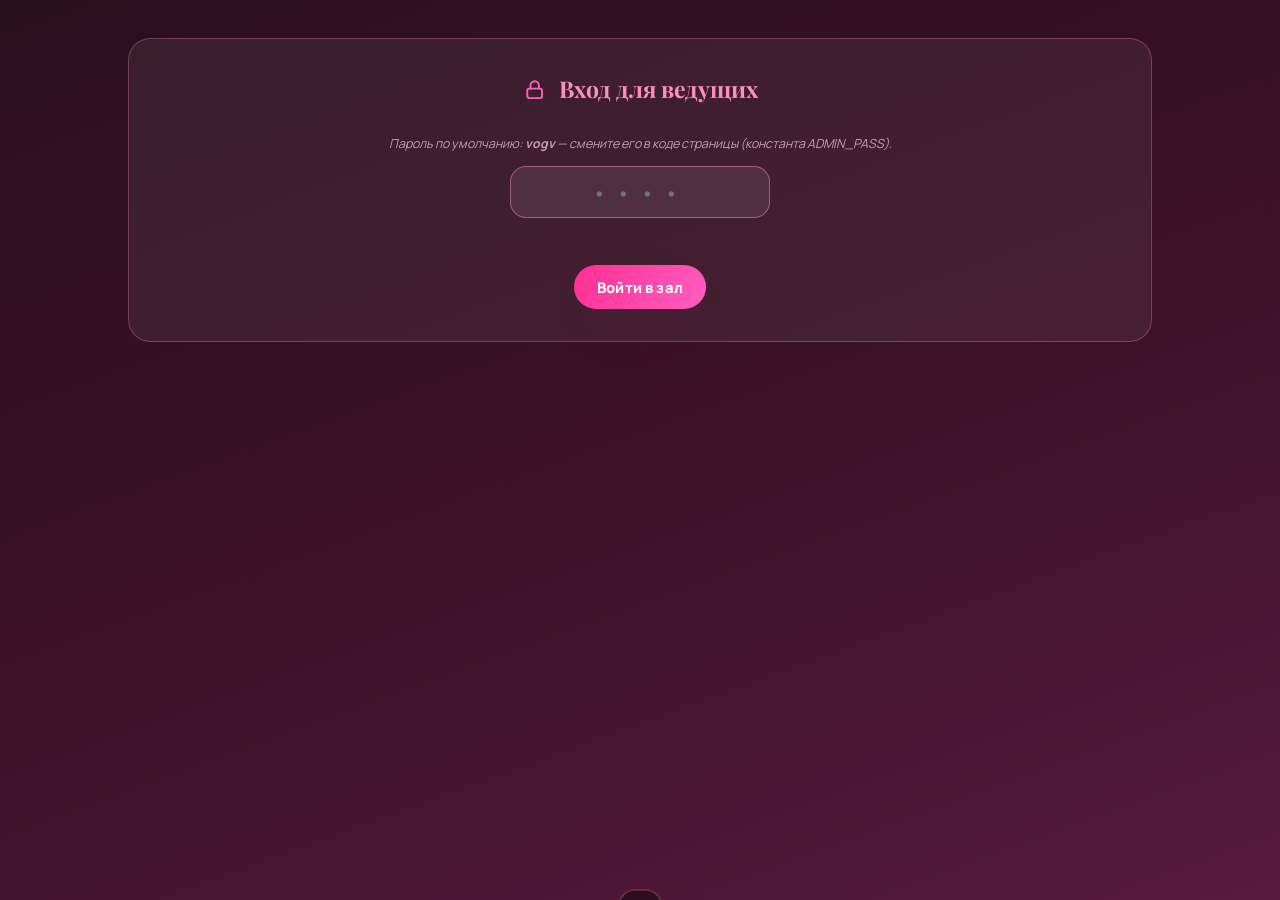
<file: admin.html>
<!DOCTYPE html>
<html lang="ru">
<head>
<meta charset="UTF-8">
<meta name="viewport" content="width=device-width, initial-scale=1.0">
<meta name="robots" content="noindex, nofollow">
<title>Админка зала — ВОГВОЯЖ</title>
<meta name="description" content="Панель управления табло Вогвояж: лента реальных пассажиров, статистика нажатий, скрытие табло и сброс данных зала.">
<meta name="theme-color" content="#2A0F1D">

<link rel="preconnect" href="https://fonts.googleapis.com">
<link rel="preconnect" href="https://fonts.gstatic.com" crossorigin>
<link href="https://fonts.googleapis.com/css2?family=Playfair+Display:ital,wght@0,500;0,700;0,900;1,600&family=Manrope:wght@400;500;700;800&display=swap" rel="stylesheet">

<link rel="stylesheet" href="shared.css">
<style>
/* ---------- Админка зала (тёмная тема, как табло) ---------- */
body.admin-page{background:linear-gradient(160deg,#2A0F1D 0%,#3d1229 55%,#571a3c 100%);color:#FFEAF3;min-height:100vh}
body.admin-page::before{display:none}
.admin-wrap{max-width:1100px;margin-inline:auto;padding:clamp(1.2rem,3vw,2.4rem)}
.admin-head{display:flex;align-items:center;gap:1rem;flex-wrap:wrap;margin-bottom:1.6rem}
.admin-head .logo{color:#FFD6E6;font-size:clamp(1.2rem,2.4vw,1.7rem);margin-right:auto}
.admin-grid{display:grid;gap:clamp(1rem,2vw,1.4rem)}
@media(min-width:860px){ .admin-grid{grid-template-columns:1.2fr .8fr} }
.admin-card{
  background:rgba(255,255,255,.06);border:1px solid rgba(255,143,190,.3);
  border-radius:calc(var(--radius)*.8);padding:clamp(1.1rem,2.2vw,1.7rem);
  animation:fadeUp .6s cubic-bezier(.22,1,.36,1) both;
}
.admin-card:nth-child(2){animation-delay:.08s}
.admin-card h2{font-family:var(--serif);color:#FF8FBE;font-size:clamp(1.05rem,1.8vw,1.45rem);margin-bottom:.9rem;display:flex;align-items:center;gap:.5em}
.admin-card h2 .ic{color:var(--neon);width:1.1em;height:1.1em}
.mini-stats{display:grid;grid-template-columns:repeat(auto-fit,minmax(120px,1fr));gap:.8rem;margin-bottom:1rem}
.mini-stat{background:rgba(255,255,255,.07);border:1px solid rgba(255,143,190,.28);border-radius:16px;padding:.9rem;text-align:center}
.mini-stat .num{font-family:var(--serif);font-size:clamp(1.6rem,3vw,2.4rem);font-weight:900;color:var(--neon);line-height:1}
.mini-stat .lbl{font-size:.7rem;letter-spacing:.14em;text-transform:uppercase;opacity:.75;margin-top:.4em}
.feed-admin{list-style:none;display:grid;gap:.5rem;max-height:44vh;overflow:auto;padding-right:.3rem}
.feed-admin::-webkit-scrollbar{width:6px}
.feed-admin::-webkit-scrollbar-thumb{background:rgba(255,143,190,.4);border-radius:99px}
.feed-admin li{
  display:flex;align-items:center;gap:.7em;background:rgba(255,255,255,.06);
  border:1px solid rgba(255,143,190,.25);border-radius:14px;padding:.7em .9em;font-size:clamp(.85rem,1.4vw,1rem);
  animation:slidein .4s cubic-bezier(.22,1,.36,1);
}
.feed-admin li time{margin-left:auto;font-size:.75em;opacity:.6;white-space:nowrap}
.del-btn{
  flex:none;width:30px;height:30px;border-radius:50%;display:grid;place-items:center;
  background:rgba(255,46,147,.16);border:1px solid rgba(255,46,147,.45);color:#FF8FBE;cursor:pointer;
  transition:background .2s,color .2s;
}
.del-btn:hover{background:var(--hot);color:#fff}
.del-btn:focus-visible{outline:none;box-shadow:0 0 0 2px #2A0F1D,0 0 0 4px var(--hot)}
.del-btn .ic{width:14px;height:14px}
.empty-note{opacity:.65;font-style:italic;padding:.6em 0}
/* Переключатель-свитч */
.switch-row{display:flex;align-items:center;justify-content:space-between;gap:1rem;padding:.9rem 0;border-bottom:1px dashed rgba(255,143,190,.3)}
.switch-row p{font-size:.9rem;opacity:.8;margin-top:.2rem}
.switch{position:relative;flex:none;width:58px;height:32px}
.switch input{position:absolute;opacity:0;inset:0;cursor:pointer;z-index:2}
.switch .track{
  position:absolute;inset:0;border-radius:999px;background:rgba(255,255,255,.15);
  border:1px solid rgba(255,143,190,.4);transition:background .3s,border-color .3s;
}
.switch .knob{
  position:absolute;top:4px;left:4px;width:24px;height:24px;border-radius:50%;
  background:#FFD6E6;box-shadow:0 4px 12px rgba(0,0,0,.35);transition:transform .3s cubic-bezier(.34,1.56,.64,1);
}
.switch input:checked ~ .track{background:linear-gradient(120deg,var(--hot),var(--neon));border-color:transparent}
.switch input:checked ~ .knob{transform:translateX(26px);background:#fff}
.switch input:focus-visible ~ .track{box-shadow:0 0 0 2px #2A0F1D,0 0 0 4px var(--hot)}
.danger-zone{margin-top:1.1rem;display:grid;gap:.7rem}
.btn-danger{
  height:44px;padding:0 1.4em;border-radius:999px;font-weight:800;font-size:.9rem;cursor:pointer;
  background:rgba(255,46,147,.14);border:1.5px solid var(--hot);color:#FF8FBE;
  transition:background .25s,color .25s;position:relative;
}
.btn-danger:hover{background:var(--hot);color:#fff}
.btn-danger:focus-visible{outline:none;box-shadow:0 0 0 2px #2A0F1D,0 0 0 4px var(--hot)}
.link-list{display:grid;gap:.55rem;font-size:.95rem}
.link-list a{color:#FF8FBE;text-decoration:underline;text-underline-offset:.25em;transition:color .2s}
.link-list a:hover{color:var(--neon)}
.pin-lock{display:grid;gap:.8rem;place-items:center;text-align:center;padding:2rem 0}
.pin-lock input{
  width:min(260px,80%);height:52px;text-align:center;font-size:1.4rem;letter-spacing:.4em;
  border-radius:16px;border:1.5px solid rgba(255,143,190,.5);background:rgba(255,255,255,.08);color:#FFEAF3;
}
.pin-lock input:focus{outline:none;border-color:var(--hot);box-shadow:0 0 0 3px rgba(255,46,147,.35)}
.pin-error{color:var(--neon);font-weight:800;min-height:1.3em}
</style>
</head>
<body class="admin-page">

<main class="admin-wrap">

  <!-- Экран блокировки: пароль по умолчанию vogv (легко сменить в JS ниже) -->
  <section class="admin-card pin-lock" id="lockCard" aria-label="Вход в админку">
    <h2 style="justify-content:center"><svg class="ic" viewBox="0 0 24 24" aria-hidden="true"><rect x="5" y="11" width="14" height="9" rx="2"/><path d="M8 11V8a4 4 0 0 1 8 0v3"/></svg> Вход для ведущих</h2>
    <p class="tiny-note" style="color:rgba(255,214,230,.7)">Пароль по умолчанию: <strong>vogv</strong> — смените его в коде страницы (константа ADMIN_PASS).</p>
    <input type="password" id="pinInput" inputmode="text" autocomplete="off" placeholder="••••" aria-label="Пароль администратора">
    <p class="pin-error" id="pinError" role="alert"></p>
    <button class="btn btn-primary ripple-host shine" id="pinBtn">Войти в зал</button>
  </section>

  <!-- Панель управления -->
  <div id="panel" hidden>
    <header class="admin-head">
      <span class="logo"><span class="spark" style="color:var(--neon)"><svg class="ic ic-fill" viewBox="0 0 24 24" aria-hidden="true"><path d="M21.5 15.6 14 9.5V4.8a1.3 1.3 0 0 0-2.6 0v4.7l-7.5 6.1-.9 2.9 7-2.1v3.9l-2 1.4v1.3l3.3-.9 3.3.9v-1.3l-2-1.4v-3.9l7 2.1z"/></svg></span> ВОГВОЯЖ · админка</span>
      <a class="btn btn-outline btn-sm ripple-host" href="board">Табло</a>
      <a class="btn btn-outline btn-sm ripple-host" href="interactive">Интерактив</a>
      <a class="btn btn-ghost btn-sm ripple-host" href="index">Главная</a>
    </header>

    <div class="admin-grid">

      <!-- Левая колонна: лента пассажиров -->
      <section class="admin-card" aria-label="Лента пассажиров">
        <h2><svg class="ic ic-fill" viewBox="0 0 24 24" aria-hidden="true"><path d="M21.5 15.6 14 9.5V4.8a1.3 1.3 0 0 0-2.6 0v4.7l-7.5 6.1-.9 2.9 7-2.1v3.9l-2 1.4v1.3l3.3-.9 3.3.9v-1.3l-2-1.4v-3.9l7 2.1z"/></svg> Настоящие пассажиры</h2>
        <div class="mini-stats">
          <div class="mini-stat"><div class="num" id="statGuests">0</div><div class="lbl">вылетевших</div></div>
          <div class="mini-stat"><div class="num" id="statClicks">0</div><div class="lbl">нажатий</div></div>
          <div class="mini-stat"><div class="num" id="statTickets">0</div><div class="lbl">талонов</div></div>
          <div class="mini-stat"><div class="num" id="statBooks">0</div><div class="lbl">броней</div></div>
        </div>
        <ul class="feed-admin" id="feedList"></ul>
        <p class="empty-note" id="feedEmpty" hidden>Лента пуста. Она пополняется только реальными гостями через «Отправить на общее табло».</p>
      </section>

      <!-- Правая колонна: управление -->
      <section class="admin-card" aria-label="Управление табло">
        <h2><svg class="ic" viewBox="0 0 24 24" aria-hidden="true"><circle cx="12" cy="12" r="3"/><path d="M19.4 15a1.7 1.7 0 0 0 .3 1.9l.1.1a2 2 0 1 1-2.8 2.8l-.1-.1a1.7 1.7 0 0 0-1.9-.3 1.7 1.7 0 0 0-1 1.5V21a2 2 0 1 1-4 0v-.1a1.7 1.7 0 0 0-1-1.5 1.7 1.7 0 0 0-1.9.3l-.1.1a2 2 0 1 1-2.8-2.8l.1-.1a1.7 1.7 0 0 0 .3-1.9 1.7 1.7 0 0 0-1.5-1H3a2 2 0 1 1 0-4h.1a1.7 1.7 0 0 0 1.5-1 1.7 1.7 0 0 0-.3-1.9l-.1-.1a2 2 0 1 1 2.8-2.8l.1.1a1.7 1.7 0 0 0 1.9.3h0a1.7 1.7 0 0 0 1-1.5V3a2 2 0 1 1 4 0v.1a1.7 1.7 0 0 0 1 1.5h0a1.7 1.7 0 0 0 1.9-.3l.1-.1a2 2 0 1 1 2.8 2.8l-.1.1a1.7 1.7 0 0 0-.3 1.9v0a1.7 1.7 0 0 0 1.5 1h.1a2 2 0 1 1 0 4H21a1.7 1.7 0 0 0-1.5 1z"/></svg> Управление</h2>

        <div class="switch-row">
          <div>
            <strong>Табло на сайте</strong>
            <p>Скрыть блок «Табло экстренных вылетов» на главной. Данные при этом сохраняются.</p>
          </div>
          <label class="switch">
            <input type="checkbox" id="boardToggle" checked aria-label="Показывать табло на главной">
            <span class="track"></span><span class="knob" aria-hidden="true"></span>
          </label>
        </div>

        <div class="danger-zone">
          <button class="btn-danger" id="clearWinner">Убрать победителя розыгрыша</button>
          <button class="btn-danger" id="resetFeed">Очистить ленту пассажиров</button>
          <button class="btn-danger" id="resetAll">Полный сброс: лента + статистика</button>
        </div>

        <h2 style="margin-top:1.4rem"><svg class="ic" viewBox="0 0 24 24" aria-hidden="true"><path d="M10 13a5 5 0 0 0 7 0l3-3a5 5 0 0 0-7-7l-1.5 1.5"/><path d="M14 11a5 5 0 0 0-7 0l-3 3a5 5 0 0 0 7 7L12.5 19.5"/></svg> Ссылки зала</h2>
        <div class="link-list">
          <a href="interactive" id="linkInteractive"></a>
          <a href="board" id="linkBoard"></a>
          <a href="admin" id="linkAdmin"></a>
        </div>
        <p class="tiny-note" style="margin-top:.9rem;color:rgba(255,214,230,.6)">Совет: сделайте QR из ссылки интерактива любым бесплатным генератором и распечатайте для зала.</p>
      </section>

    </div>
  </div>
</main>

<div class="toast no-print" id="toast" role="status" aria-live="polite"><span id="toastText"></span></div>

<script src="shared.js"></script>
<script>
"use strict";

/* ============================================================
   АДМИНКА ЗАЛА — единая точка управления сайтом во время ивента.
   Все данные (лента, статистика, победитель) хранятся в
   localStorage и НЕ пропадают при обновлении страниц.
   Удалить их можно только здесь, по желанию администратора.
   >>> Для real-time между устройствами замените loadFeed/
   >>> saveFlight на Supabase/Firebase (см. index.html).
   ============================================================ */

const ADMIN_PASS = "vogv";                 // >>> ЗАМЕНИТЬ: свой пароль администратора
const SESSION_KEY = "vogvoyazh_admin_ok";  // вход живёт до конца сессии браузера

/* ---------- Защита паролем ---------- */
const lockCard = document.getElementById("lockCard");
const panel = document.getElementById("panel");
function unlock(){ lockCard.hidden = true; panel.hidden = false; renderAdmin(); }
if (sessionStorage.getItem(SESSION_KEY) === "1") unlock();

document.getElementById("pinBtn").addEventListener("click", tryPin);
document.getElementById("pinInput").addEventListener("keydown", e => { if (e.key === "Enter") tryPin(); });
function tryPin(){
  const inp = document.getElementById("pinInput");
  if (inp.value.trim() === ADMIN_PASS){
    sessionStorage.setItem(SESSION_KEY, "1");
    unlock();
  } else {
    document.getElementById("pinError").textContent = "Не сегодня, дорогая. Попробуйте ещё раз.";
    inp.select();
  }
}

/* ---------- Настройки: показ/скрытие табло на главной ---------- */
function getSettings(){
  try { return Object.assign({boardHidden:false}, JSON.parse(localStorage.getItem(ADMIN_LS_KEY) || "{}")); }
  catch(e){ return {boardHidden:false}; }
}
function setSettings(patch){
  const s = Object.assign(getSettings(), patch);
  try { localStorage.setItem(ADMIN_LS_KEY, JSON.stringify(s)); } catch(e){}
  return s;
}
const boardToggle = document.getElementById("boardToggle");
boardToggle.addEventListener("change", () => {
  setSettings({boardHidden: !boardToggle.checked});
  showToast(boardToggle.checked ? "Табло снова видно всем." : "Табло скрыто на главной. Данные целы.");
});

/* ---------- Рендер панели ---------- */
function renderAdmin(){
  const feed = loadFeed();
  animateNumber(document.getElementById("statGuests"), feed.length);

  const list = document.getElementById("feedList"), empty = document.getElementById("feedEmpty");
  list.innerHTML = "";
  if (!feed.length){ empty.hidden = false; }
  else {
    empty.hidden = true;
    feed.forEach((f, i) => {
      const li = document.createElement("li");
      li.innerHTML = `${ICONS.plane}<span>${feedLine(f)}</span>`;
      const del = document.createElement("button");
      del.className = "del-btn"; del.title = "Удалить запись"; del.setAttribute("aria-label", "Удалить запись ленты");
      del.innerHTML = `<svg class="ic" viewBox="0 0 24 24" aria-hidden="true"><path d="m4 7h16M9 7V5a2 2 0 0 1 2-2h2a2 2 0 0 1 2 2v2m2 0v12a2 2 0 0 1-2 2H9a2 2 0 0 1-2-2V7"/></svg>`;
      del.addEventListener("click", () => { removeAt(i); });
      li.appendChild(del);
      list.appendChild(li);
    });
  }

  boardToggle.checked = !getSettings().boardHidden;

  /* Абсолютные ссылки для QR/распечатки */
  const base = location.pathname.replace(/\/[^/]*$/, ""); // базовая папка проекта (.../vogvoyazh)
  const clean = p => location.origin + base + "/" + p;      // чистые URL без .html
  document.getElementById("linkInteractive").textContent = clean("interactive");
  document.getElementById("linkBoard").textContent = clean("board");
  document.getElementById("linkAdmin").textContent = clean("admin");
}
function writeFeed(feed){ try { localStorage.setItem(LS_KEY, JSON.stringify(feed)); } catch(e){} }
function removeAt(i){
  const feed = loadFeed(); feed.splice(i,1); writeFeed(feed);
  renderAdmin(); showToast("Запись убрана. Табло не заметит.");
}

/* ---------- Кнопки danger-zone ---------- */
document.getElementById("clearWinner").addEventListener("click", () => {
  localStorage.removeItem("vogvoyazh_last_winner");
  localStorage.removeItem("vogvoyazh_last_winner_ts");
  showToast("Победитель снят с табло. Ждём нового счастливчика.");
});
document.getElementById("resetFeed").addEventListener("click", () => {
  if (!confirm("Очистить ленту всех пассажиров? Статистика нажатий останется.")) return;
  writeFeed([]);
  renderAdmin(); showToast("Лента чиста, как розовый рассвет.");
});
document.getElementById("resetAll").addEventListener("click", () => {
  if (!confirm("Полный сброс: лента, статистика кликов, талоны, брони и победитель. Точно?")) return;
  [LS_KEY, STATS_KEY, "vogvoyazh_last_winner", "vogvoyazh_last_winner_ts"].forEach(k => localStorage.removeItem(k));
  Stats.data = {clicks:0, byTarget:{}, tickets:0, books:0, ts:Date.now()};
  renderAdmin(); renderStats();
  showToast("Чистый лист. Зал начинается заново.");
});

/* ---------- Живое обновление, пока панель открыта ---------- */
renderStats();
setInterval(() => { if (!panel.hidden) renderAdmin(); }, 3000);
window.addEventListener("storage", e => {
  if (e.key === LS_KEY || e.key === "vogvoyazh_last_winner"){ if (!panel.hidden) renderAdmin(); }
  if (e.key === STATS_KEY){ Stats.load(); renderStats(); }
});
</script>
</body>
</html>
</file>
<file: shared.css>
/* ============================================================
   ВОГВОЯЖ — общая дизайн-система для отдельных страниц
   (interactive.html, board.html, admin.html)
   Дублирует токены/компоненты из index.html, чтобы страницы
   были самодостаточными и не тянули лишний код главной.
   ============================================================ */
:root{
  --bg:#FFF6F8;
  --hot:#FF2E93;        /* горячая фуксия */
  --soft:#FF8FBE;       /* мягкий розовый */
  --powder:#FFD6E6;     /* пудровый */
  --ink:#2A0F1D;        /* глубокая слива */
  --gold:#E8B4A0;       /* розовое золото */
  --peach:#FFC3A0;      /* персиковый */
  --crimson:#D6236B;    /* малиновый */
  --neon:#FF5FC1;       /* неоновый pink */
  --glass:rgba(255,255,255,.55);
  --glass-border:rgba(255,143,190,.45);
  --shadow-pink:0 20px 60px -20px rgba(255,46,147,.35);
  --radius:28px;
  --serif:"Playfair Display",Georgia,"Times New Roman",serif;
  --sans:"Manrope","Inter",system-ui,-apple-system,"Segoe UI",sans-serif;
}

*{margin:0;padding:0;box-sizing:border-box}
html{scroll-behavior:smooth}
body{font-family:var(--sans);background:var(--bg);color:var(--ink);line-height:1.55;overflow-x:hidden;-webkit-font-smoothing:antialiased}
img,svg,video{max-width:100%;display:block}
a{color:inherit;text-decoration:none}
button{font-family:inherit;cursor:pointer;border:none;background:none;color:inherit}
input,select{font-family:inherit}

/* Фоновые «закатные» пятна */
body::before{
  content:"";position:fixed;inset:0;z-index:-1;pointer-events:none;
  background:
    radial-gradient(60% 40% at 85% 8%, rgba(255,94,193,.18), transparent 70%),
    radial-gradient(50% 45% at 8% 30%, rgba(255,195,160,.20), transparent 70%),
    radial-gradient(65% 50% at 90% 85%, rgba(255,46,147,.12), transparent 70%),
    var(--bg);
}

.container{width:min(1120px,92%);margin-inline:auto}

h1,h2,h3,.serif{font-family:var(--serif)}
.h-section{font-size:clamp(1.9rem,4.5vw,3.2rem);font-weight:700;line-height:1.1}
.kicker{
  display:inline-flex;align-items:center;gap:.5em;
  font-size:.78rem;font-weight:800;letter-spacing:.18em;text-transform:uppercase;
  color:var(--crimson);background:var(--glass);border:1px solid var(--glass-border);
  padding:.45em 1.1em;border-radius:999px;backdrop-filter:blur(10px);
}
.muted{color:rgba(42,15,29,.62)}
.tiny-note{font-size:.78rem;color:rgba(42,15,29,.5);font-style:italic}

/* Иконки (inline SVG вместо эмодзи) */
.ic{width:1.15em;height:1.15em;flex:none;fill:none;stroke:currentColor;stroke-width:1.8;
    stroke-linecap:round;stroke-linejoin:round;display:inline-block;vertical-align:-.2em}
.ic-fill{fill:currentColor;stroke:none}

/* Ripple-волна на кликах (shadcn/ui-паттерн) */
.ripple-host{position:relative;overflow:hidden;isolation:isolate}
.ripple{position:absolute;border-radius:50%;transform:scale(0);pointer-events:none;z-index:0;
  background:radial-gradient(circle,rgba(255,255,255,.55),rgba(255,255,255,0) 70%);
  animation:rippleAnim .6s ease-out forwards}
.ripple-dark{background:radial-gradient(circle,rgba(255,46,147,.28),rgba(255,46,147,0) 70%)}
@keyframes rippleAnim{to{transform:scale(2.6);opacity:0}}

/* Shimmer для primary-кнопок */
.shine::before{content:"";position:absolute;top:0;left:-80%;width:50%;height:100%;z-index:1;
  background:linear-gradient(100deg,transparent,rgba(255,255,255,.5),transparent);
  transform:skewX(-18deg);transition:left .65s ease;pointer-events:none}
.shine:hover::before{left:130%}

/* Анимации появления */
@keyframes fadeUp{from{opacity:0;transform:translateY(26px)}to{opacity:1;transform:none}}
@keyframes fadeIn{from{opacity:0}to{opacity:1}}
@keyframes zoomIn{from{opacity:0;transform:scale(.94)}to{opacity:1;transform:scale(1)}}
@keyframes floaty{0%,100%{transform:translateY(0)}50%{transform:translateY(-10px)}}
@keyframes pulseSoft{0%,100%{box-shadow:0 0 0 0 rgba(255,46,147,.35)}50%{box-shadow:0 0 0 12px rgba(255,46,147,0)}}
@keyframes slidein{from{opacity:0;transform:translateX(-12px)}to{opacity:1;transform:none}}
.anim-fadeup{animation:fadeUp .9s cubic-bezier(.22,1,.36,1) both}
.d1{animation-delay:.1s}.d2{animation-delay:.2s}.d3{animation-delay:.3s}.d4{animation-delay:.4s}.d5{animation-delay:.55s}

/* Кнопки (shadcn-style) */
.btn{
  display:inline-flex;align-items:center;justify-content:center;gap:.55em;
  height:44px;padding:0 1.6em;border-radius:999px;font-weight:800;font-size:.92rem;
  letter-spacing:.01em;position:relative;
  /* Кнопки остаются на месте: трансформаций нет, только подсветка и тени */
  transition:box-shadow .3s ease, background .3s ease, border-color .3s ease, color .3s ease, filter .3s ease;
  white-space:nowrap;
}
.btn:focus-visible{outline:none;box-shadow:0 0 0 2px var(--bg),0 0 0 4px var(--hot)}
.btn:active{filter:brightness(.94)}
.btn > *{position:relative;z-index:1}
.btn-primary{background:linear-gradient(120deg,var(--hot),var(--neon));color:#fff;box-shadow:var(--shadow-pink)}
.btn-primary:hover{box-shadow:0 26px 70px -18px rgba(255,46,147,.55);filter:brightness(1.06) saturate(1.1)}
.btn-ghost{background:var(--glass);border:1.5px solid var(--glass-border);color:var(--ink);backdrop-filter:blur(10px)}
.btn-ghost:hover{background:rgba(255,214,230,.75);box-shadow:0 14px 34px -14px rgba(255,46,147,.4)}
.btn-outline{border:1.5px solid var(--hot);color:var(--hot);background:transparent}
.btn-outline:hover{background:var(--hot);color:#fff;border-color:var(--hot);box-shadow:0 18px 44px -16px rgba(255,46,147,.55)}
.btn-sm{height:38px;padding:0 1.15em;font-size:.85rem}

/* Шапка страниц */
.header{
  position:sticky;top:0;z-index:60;
  background:rgba(255,246,248,.72);backdrop-filter:blur(16px) saturate(1.3);
  border-bottom:1px solid rgba(255,143,190,.3);
}
.header-inner{display:flex;align-items:center;gap:1.2rem;padding:.75rem 0}
.logo{font-family:var(--serif);font-weight:900;font-size:1.35rem;letter-spacing:.06em;display:flex;align-items:center;gap:.4em}
.logo .spark{color:var(--hot)}
.header .spacer{margin-left:auto}

/* Поля форм */
.field label{display:block;font-size:.72rem;font-weight:800;letter-spacing:.14em;text-transform:uppercase;color:var(--crimson);margin-bottom:.4em}
.field input{
  width:100%;padding:.9em 1.1em;border-radius:16px;border:1.5px solid rgba(255,143,190,.5);
  background:rgba(255,255,255,.75);font-size:1rem;color:var(--ink);transition:border .2s, box-shadow .2s;
}
.field input:focus{outline:none;border-color:var(--hot);box-shadow:0 0 0 4px rgba(255,46,147,.15)}
.field input::placeholder{color:rgba(42,15,29,.4);font-style:italic}

/* Тост */
.toast{
  position:fixed;left:50%;bottom:24px;transform:translate(-50%,140%);
  z-index:120;max-width:min(480px,92vw);
  background:rgba(42,15,29,.92);color:#FFEAF3;padding:1rem 1.3rem;border-radius:20px;
  border:1px solid rgba(255,143,190,.4);box-shadow:0 24px 60px -18px rgba(42,15,29,.6);
  display:flex;flex-direction:column;gap:.7rem;font-size:.92rem;
  transition:transform .45s cubic-bezier(.34,1.4,.64,1);
}
.toast.show{transform:translate(-50%,0)}
.toast .btn{align-self:flex-start}

/* Шаги интерактива */
.steps{display:flex;gap:.5rem;margin-bottom:1.4rem;flex-wrap:wrap}
.step-dot{font-size:.72rem;font-weight:800;letter-spacing:.1em;text-transform:uppercase;color:rgba(42,15,29,.4);border:1.5px solid rgba(255,143,190,.5);border-radius:999px;padding:.35em 1em;transition:all .3s}
.step-dot.active{color:#fff;background:linear-gradient(120deg,var(--hot),var(--neon));border-color:transparent;animation:zoomIn .35s ease both}

/* Кнопки настроений */
.mood-grid{display:grid;gap:.7rem;grid-template-columns:1fr}
@media(min-width:520px){.mood-grid{grid-template-columns:1fr 1fr}}
.mood-btn{
  text-align:left;padding:1em 1.2em;border-radius:18px;font-weight:800;font-size:1rem;
  background:rgba(255,255,255,.8);border:1.5px solid rgba(255,143,190,.5);
  display:flex;align-items:center;gap:.7em;
  /* без смещений и увеличений — только подсветка */
  transition:border-color .25s, background .25s, box-shadow .25s;
  position:relative;animation:fadeUp .5s cubic-bezier(.22,1,.36,1) both;
}
.mood-btn:nth-child(2){animation-delay:.06s}.mood-btn:nth-child(3){animation-delay:.12s}
.mood-btn:nth-child(4){animation-delay:.18s}.mood-btn:nth-child(5){animation-delay:.24s}
.mood-btn:hover{border-color:var(--hot);background:var(--powder);box-shadow:0 10px 28px -12px rgba(255,46,147,.4)}
.mood-btn:focus-visible{outline:none;box-shadow:0 0 0 2px #fff,0 0 0 4px var(--hot)}
.mood-btn:active{filter:brightness(.96)}
.mood-btn .ic{width:22px;height:22px;color:var(--hot)}

/* ============================================================
   ПОСАДОЧНЫЙ ТАЛОН — премиальный вид (одинаковый на всех страницах)
   Компактная версия: весь талон целиком помещается в экран телефона,
   поэтому «Сохранить талон» скачивает картинку полностью, а не половину.
   ============================================================ */
.boarding-pass{
  font-family:var(--sans);color:var(--ink);border-radius:26px;overflow:hidden;
  position:relative;width:100%;max-width:430px;margin-inline:auto;
  background:linear-gradient(155deg,#fff 0%,#FFF0F6 40%,#FFDCEB 100%);
  border:1px solid rgba(255,143,190,.5);
  box-shadow:0 30px 70px -24px rgba(214,35,107,.5), inset 0 1px 0 rgba(255,255,255,.9);
  animation:zoomIn .5s cubic-bezier(.34,1.56,.64,1) both;
}
/* Глянцевый блик — «лакированная» поверхность билета */
.bp-glare{position:absolute;inset:-40%;pointer-events:none;z-index:2;
  background:linear-gradient(115deg,transparent 42%,rgba(255,255,255,.5) 48%,transparent 56%);
  mix-blend-mode:soft-light;animation:glareSweep 5.5s ease-in-out infinite}
@keyframes glareSweep{0%,100%{transform:translateX(-28%)}50%{transform:translateX(28%)}}

/* Шапка талона — темная слива с золотой линией */
.bp-head{display:flex;align-items:center;justify-content:space-between;gap:.8rem;
  padding:.85rem 1.1rem;background:linear-gradient(120deg,var(--ink),#5b1e3f 70%,#6b1d44);color:#FFEAF3;position:relative}
.bp-head::after{content:"";position:absolute;left:0;right:0;bottom:0;height:1px;
  background:linear-gradient(90deg,transparent,var(--gold),var(--neon),var(--gold),transparent)}
.bp-airline{font-family:var(--serif);font-weight:900;font-size:1.15rem;letter-spacing:.1em;display:flex;align-items:center;gap:.45em;color:#fff}
.bp-airline .ic{width:1.05em;height:1.05em;color:var(--neon)}
.bp-sub{font-size:.6rem;letter-spacing:.22em;text-transform:uppercase;color:rgba(255,214,230,.75);margin-top:.2em}
.bp-chip{font-family:var(--serif);font-weight:900;font-size:.8rem;line-height:1.1;text-align:center;
  border:1px solid rgba(255,143,190,.5);border-radius:10px;padding:.35em .6em;color:var(--powder);letter-spacing:.08em}

/* Маршрут: откуда → куда */
.bp-hero{display:grid;grid-template-columns:1fr auto 1fr;gap:.6rem;align-items:center;padding:1rem 1.1rem .8rem}
.bp-from,.bp-to{min-width:0}
.bp-to{text-align:right}
.bp-from small,.bp-to small{display:block;font-size:.58rem;font-weight:800;letter-spacing:.2em;text-transform:uppercase;color:rgba(42,15,29,.5)}
.bp-from b{display:block;font-family:var(--serif);font-size:clamp(1.5rem,6vw,1.9rem);font-weight:900;line-height:1.05;letter-spacing:.02em}
.bp-to b{display:block;font-family:var(--serif);font-size:clamp(1.02rem,4.2vw,1.28rem);font-weight:900;line-height:1.15;margin-top:.05em}
.bp-from span,.bp-to span{display:block;font-size:.62rem;color:rgba(42,15,29,.55);font-style:italic;margin-top:.15em;
  white-space:nowrap;overflow:hidden;text-overflow:ellipsis}
.bp-flightpath{display:flex;flex-direction:column;align-items:center;gap:.25rem;padding-top:1.1rem}
.bp-flightpath .dot{width:6px;height:6px;border-radius:50%;background:var(--crimson)}
.bp-flightpath .line{width:34px;height:0;border-top:1.5px dashed rgba(42,15,29,.4)}
.bp-flightpath .planeicon{color:var(--hot);animation:floaty 3s ease-in-out infinite}
.bp-flightpath .planeicon .ic{width:22px;height:22px}

/* Поля талона — компактная сетка */
.bp-fields{display:grid;grid-template-columns:repeat(4,1fr);gap:.55rem .7rem;padding:.35rem 1.1rem .95rem}
.bp-f{min-width:0}
.bp-f span{display:block;font-size:.55rem;font-weight:800;letter-spacing:.16em;text-transform:uppercase;color:rgba(42,15,29,.48)}
.bp-f strong{display:block;font-size:.82rem;font-weight:800;margin-top:.15em;line-height:1.25;overflow-wrap:anywhere}
.bp-name{font-family:var(--serif);font-size:1.05rem !important;font-weight:900;letter-spacing:.02em}
.bp-wide{grid-column:span 2}
@media(max-width:420px){.bp-fields{grid-template-columns:repeat(2,1fr)}}

/* Линия отреза с перфорацией и полукруглыми вырезами */
.bp-cutline{display:flex;align-items:center;position:relative;height:0}
.bp-cutline .dash{flex:1;margin:0 14px;border-top:2px dashed rgba(42,15,29,.35)}
.bp-cutline .notch{position:absolute;top:-11px;width:22px;height:22px;border-radius:50%;
  background:var(--bg);border:1px solid rgba(255,143,190,.5)}
.bp-cutline .notch.left{left:-11px}.bp-cutline .notch.right{right:-11px}

/* Отрывной корешок со штрихкодом */
.bp-stub{padding:.85rem 1.1rem;display:grid;gap:.5rem;justify-items:center;text-align:center;
  background:rgba(255,255,255,.6)}
.bp-stub-info span{font-size:.55rem;font-weight:800;letter-spacing:.2em;text-transform:uppercase;color:rgba(42,15,29,.48)}
.bp-stub-info strong{display:block;font-size:.9rem;font-weight:800;color:var(--crimson);letter-spacing:.06em}
.bp-barcode{display:flex;align-items:flex-end;gap:2px;height:34px}
.bp-barcode i{width:2px;height:60%;border-radius:1px;background:transparent}
.bp-barcode i.on{height:100%;background:var(--ink)}
.bp-code{font-size:.62rem;letter-spacing:.24em;font-weight:800;color:rgba(42,15,29,.55)}
.bp-note{font-size:.72rem;font-style:italic;color:rgba(42,15,29,.65);text-align:center;padding:.3rem 1.2rem .95rem}

/* Лента пассажиров */
.feed{list-style:none;display:grid;gap:.6rem;margin-top:1rem}
.feed li{
  background:rgba(255,255,255,.7);border:1px solid rgba(255,143,190,.4);border-radius:14px;
  padding:.7em 1em;font-size:.9rem;display:flex;gap:.6em;align-items:center;
  animation:slidein .4s ease;
}

/* Bars статистики настроений */
.mood-bars{display:grid;gap:.55rem;margin:1rem 0}
.mood-bar{display:grid;grid-template-columns:170px 1fr auto;gap:.8rem;align-items:center;font-size:.85rem}
@media(max-width:560px){.mood-bar{grid-template-columns:120px 1fr auto}}
.mood-bar .track{height:10px;border-radius:999px;background:rgba(255,255,255,.12);overflow:hidden}
.mood-bar .fill{height:100%;border-radius:999px;background:linear-gradient(90deg,var(--hot),var(--neon));transition:width .6s ease}
.winner{
  margin-top:1.2rem;min-height:64px;border-radius:18px;border:2px dashed rgba(255,143,190,.5);
  display:grid;place-items:center;padding:1rem;font-family:var(--serif);font-size:1.3rem;color:#FFD6E6;text-align:center;
}
.winner.celebrate{animation:shake .5s ease}
@keyframes shake{0%,100%{transform:rotate(0)}25%{transform:rotate(-1.5deg)}75%{transform:rotate(1.5deg)}}

/* Footer страниц */
.footer{padding:2.2rem 0;border-top:1px solid rgba(255,143,190,.4);background:linear-gradient(180deg,transparent,rgba(255,214,230,.5))}
.footer .disclaimer{max-width:640px;font-size:.85rem;color:rgba(42,15,29,.65)}
.footer .love{margin-top:.8rem;font-family:var(--serif);font-style:italic;font-size:1rem;color:var(--crimson)}

/* Появление секций */
.reveal{opacity:0;transform:translateY(28px);transition:opacity .7s ease, transform .7s cubic-bezier(.22,1,.36,1)}
.reveal.visible{opacity:1;transform:none}

/* prefers-reduced-motion */
@media(prefers-reduced-motion:reduce){
  *,*::before,*::after{animation-duration:.01ms !important;animation-iteration-count:1 !important;transition-duration:.01ms !important;scroll-behavior:auto !important}
  .reveal{opacity:1;transform:none}
}

/* PRINT: печать только посадочного талона */
@media print{
  body *{visibility:hidden !important}
  #boardingPassBox, #boardingPassBox *{visibility:visible !important}
  #boardingPassBox{position:fixed;left:50%;top:50%;transform:translate(-50%,-50%);width:520px;box-shadow:none !important}
  .no-print{display:none !important}
}
/* Скрытые админкой блоки (наследуется от hidden-атрибута) */
[hidden]{display:none!important}
</file>
